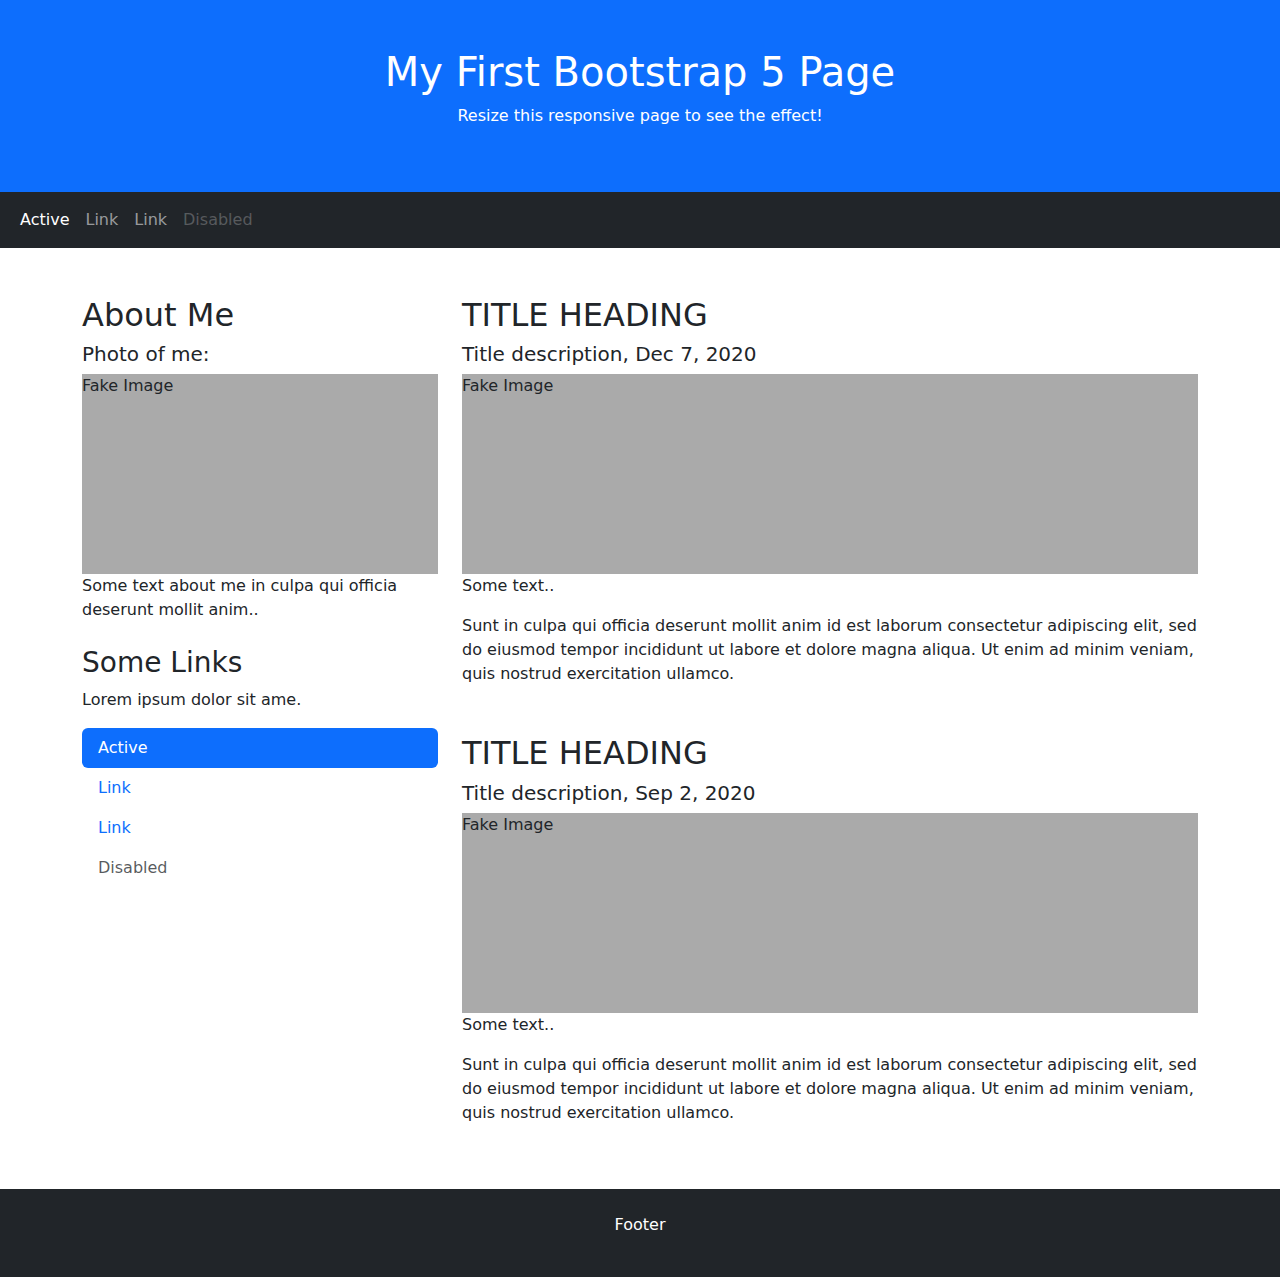
<file: app1/templates/index2.html>
<!DOCTYPE html>
<html lang="en">
<head>
  <title>Bootstrap 5 Website Example</title>
  <meta charset="utf-8">
  <meta name="viewport" content="width=device-width, initial-scale=1">
  <link href="https://cdn.jsdelivr.net/npm/bootstrap@5.2.3/dist/css/bootstrap.min.css" rel="stylesheet">
  <script src="https://cdn.jsdelivr.net/npm/bootstrap@5.2.3/dist/js/bootstrap.bundle.min.js"></script>
  <style>
  .fakeimg {
    height: 200px;
    background: #aaa;
  }
  </style>
</head>
<body>

<div class="p-5 bg-primary text-white text-center">
  <h1>My First Bootstrap 5 Page</h1>
  <p>Resize this responsive page to see the effect!</p> 
</div>

<nav class="navbar navbar-expand-sm bg-dark navbar-dark">
  <div class="container-fluid">
    <ul class="navbar-nav">
      <li class="nav-item">
        <a class="nav-link active" href="#">Active</a>
      </li>
      <li class="nav-item">
        <a class="nav-link" href="#">Link</a>
      </li>
      <li class="nav-item">
        <a class="nav-link" href="#">Link</a>
      </li>
      <li class="nav-item">
        <a class="nav-link disabled" href="#">Disabled</a>
      </li>
    </ul>
  </div>
</nav>

<div class="container mt-5">
  <div class="row">
    <div class="col-sm-4">
      <h2>About Me</h2>
      <h5>Photo of me:</h5>
      <div class="fakeimg">Fake Image</div>
      <p>Some text about me in culpa qui officia deserunt mollit anim..</p>
      <h3 class="mt-4">Some Links</h3>
      <p>Lorem ipsum dolor sit ame.</p>
      <ul class="nav nav-pills flex-column">
        <li class="nav-item">
          <a class="nav-link active" href="#">Active</a>
        </li>
        <li class="nav-item">
          <a class="nav-link" href="#">Link</a>
        </li>
        <li class="nav-item">
          <a class="nav-link" href="#">Link</a>
        </li>
        <li class="nav-item">
          <a class="nav-link disabled" href="#">Disabled</a>
        </li>
      </ul>
      <hr class="d-sm-none">
    </div>
    <div class="col-sm-8">
      <h2>TITLE HEADING</h2>
      <h5>Title description, Dec 7, 2020</h5>
      <div class="fakeimg">Fake Image</div>
      <p>Some text..</p>
      <p>Sunt in culpa qui officia deserunt mollit anim id est laborum consectetur adipiscing elit, sed do eiusmod tempor incididunt ut labore et dolore magna aliqua. Ut enim ad minim veniam, quis nostrud exercitation ullamco.</p>

      <h2 class="mt-5">TITLE HEADING</h2>
      <h5>Title description, Sep 2, 2020</h5>
      <div class="fakeimg">Fake Image</div>
      <p>Some text..</p>
      <p>Sunt in culpa qui officia deserunt mollit anim id est laborum consectetur adipiscing elit, sed do eiusmod tempor incididunt ut labore et dolore magna aliqua. Ut enim ad minim veniam, quis nostrud exercitation ullamco.</p>
    </div>
  </div>
</div>

<div class="mt-5 p-4 bg-dark text-white text-center">
  <p>Footer</p>
</div>

</body>
</html>
</file>
